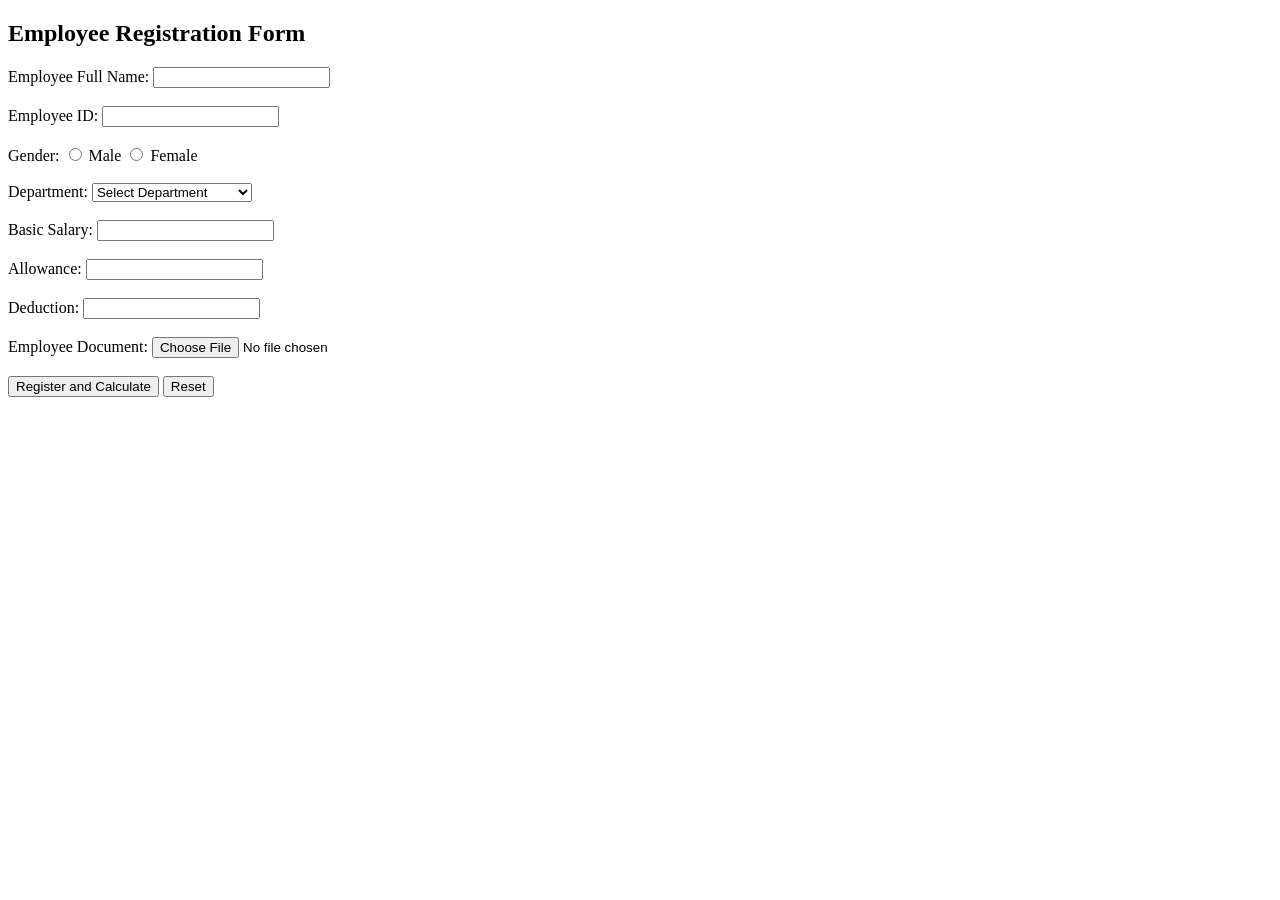
<file: EmployessRegistrationAssigment/index.html>
<!DOCTYPE html>
<html lang="en">
<head>
    <meta charset="UTF-8">
    <title>Employee Registration</title>
</head>
<body>

    <h2>Employee Registration Form</h2>

    <!-- Send employee information to process.php -->
    <form action="process.php" method="post"
          enctype="multipart/form-data">

        <label>Employee Full Name:</label>
        <input type="text" name="employee_name">
        <br><br>

        <label>Employee ID:</label>
        <input type="text" name="employee_id">
        <br><br>

        <label>Gender:</label>
        <input type="radio" name="gender" value="Male"> Male
        <input type="radio" name="gender" value="Female"> Female
        <br><br>

        <label>Department:</label>
        <select name="department">
            <option value="">Select Department</option>
            <option value="Human Resources">Human Resources</option>
            <option value="Finance">Finance</option>
            <option value="Information Technology">
                Information Technology
            </option>
            <option value="Administration">Administration</option>
        </select>
        <br><br>

        <label>Basic Salary:</label>
        <input type="number" name="basic_salary" step="any">
        <br><br>

        <label>Allowance:</label>
        <input type="number" name="allowance" step="any">
        <br><br>

        <label>Deduction:</label>
        <input type="number" name="deduction" step="any">
        <br><br>

        <label>Employee Document:</label>
        <input type="file" name="employee_document">
        <br><br>

        <input type="submit" name="register"
               value="Register and Calculate">

        <input type="reset" value="Reset">

    </form>

</body>
</html>
</file>
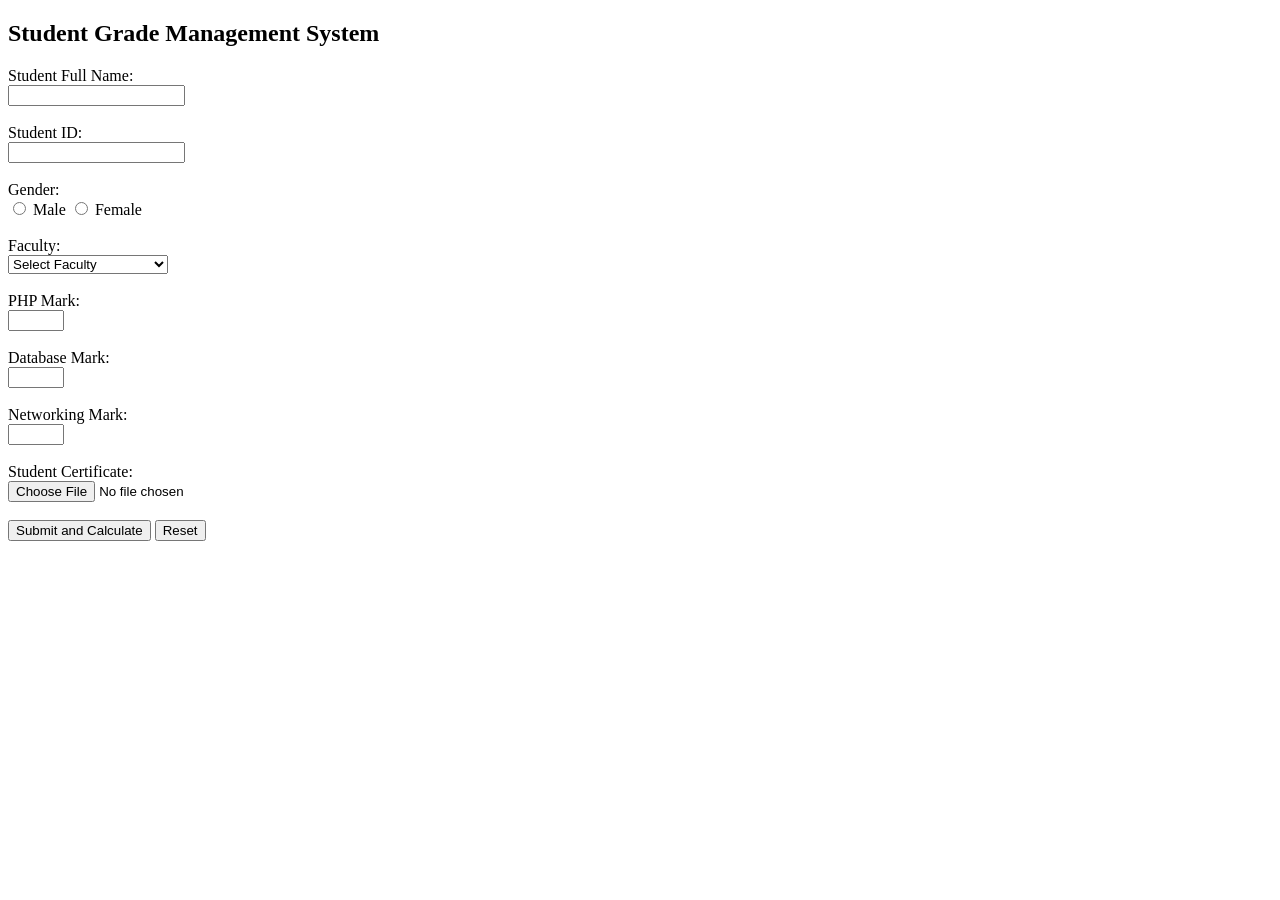
<file: LAbAssigment/index.html>
<!DOCTYPE html>
<html lang="en">
<head>
    <meta charset="UTF-8">
    <title>Student Grade Management System</title>
</head>
<body>

<h2>Student Grade Management System</h2>

<form action="process.php" method="post"
      enctype="multipart/form-data">

    <label>Student Full Name:</label><br>
    <input type="text" name="student_name" required>
    <br><br>

    <label>Student ID:</label><br>
    <input type="text" name="student_id" required>
    <br><br>

    <label>Gender:</label><br>
    <input type="radio" name="gender" value="Male" required> Male
    <input type="radio" name="gender" value="Female"> Female
    <br><br>

    <label>Faculty:</label><br>
    <select name="faculty" required>
        <option value="">Select Faculty</option>
        <option value="IT">Information Technology</option>
        <option value="Business">Business</option>
        <option value="Engineering">Engineering</option>
        <option value="Health Science">Health Science</option>
    </select>
    <br><br>

    <label>PHP Mark:</label><br>
    <input type="number" name="php_mark"
           min="0" max="100" required>
    <br><br>

    <label>Database Mark:</label><br>
    <input type="number" name="database_mark"
           min="0" max="100" required>
    <br><br>

    <label>Networking Mark:</label><br>
    <input type="number" name="networking_mark"
           min="0" max="100" required>
    <br><br>

    <label>Student Certificate:</label><br>
    <input type="file" name="certificate" required>
    <br><br>

    <button type="submit">Submit and Calculate</button>
    <button type="reset">Reset</button>

</form>

</body>
</html>
</file>
